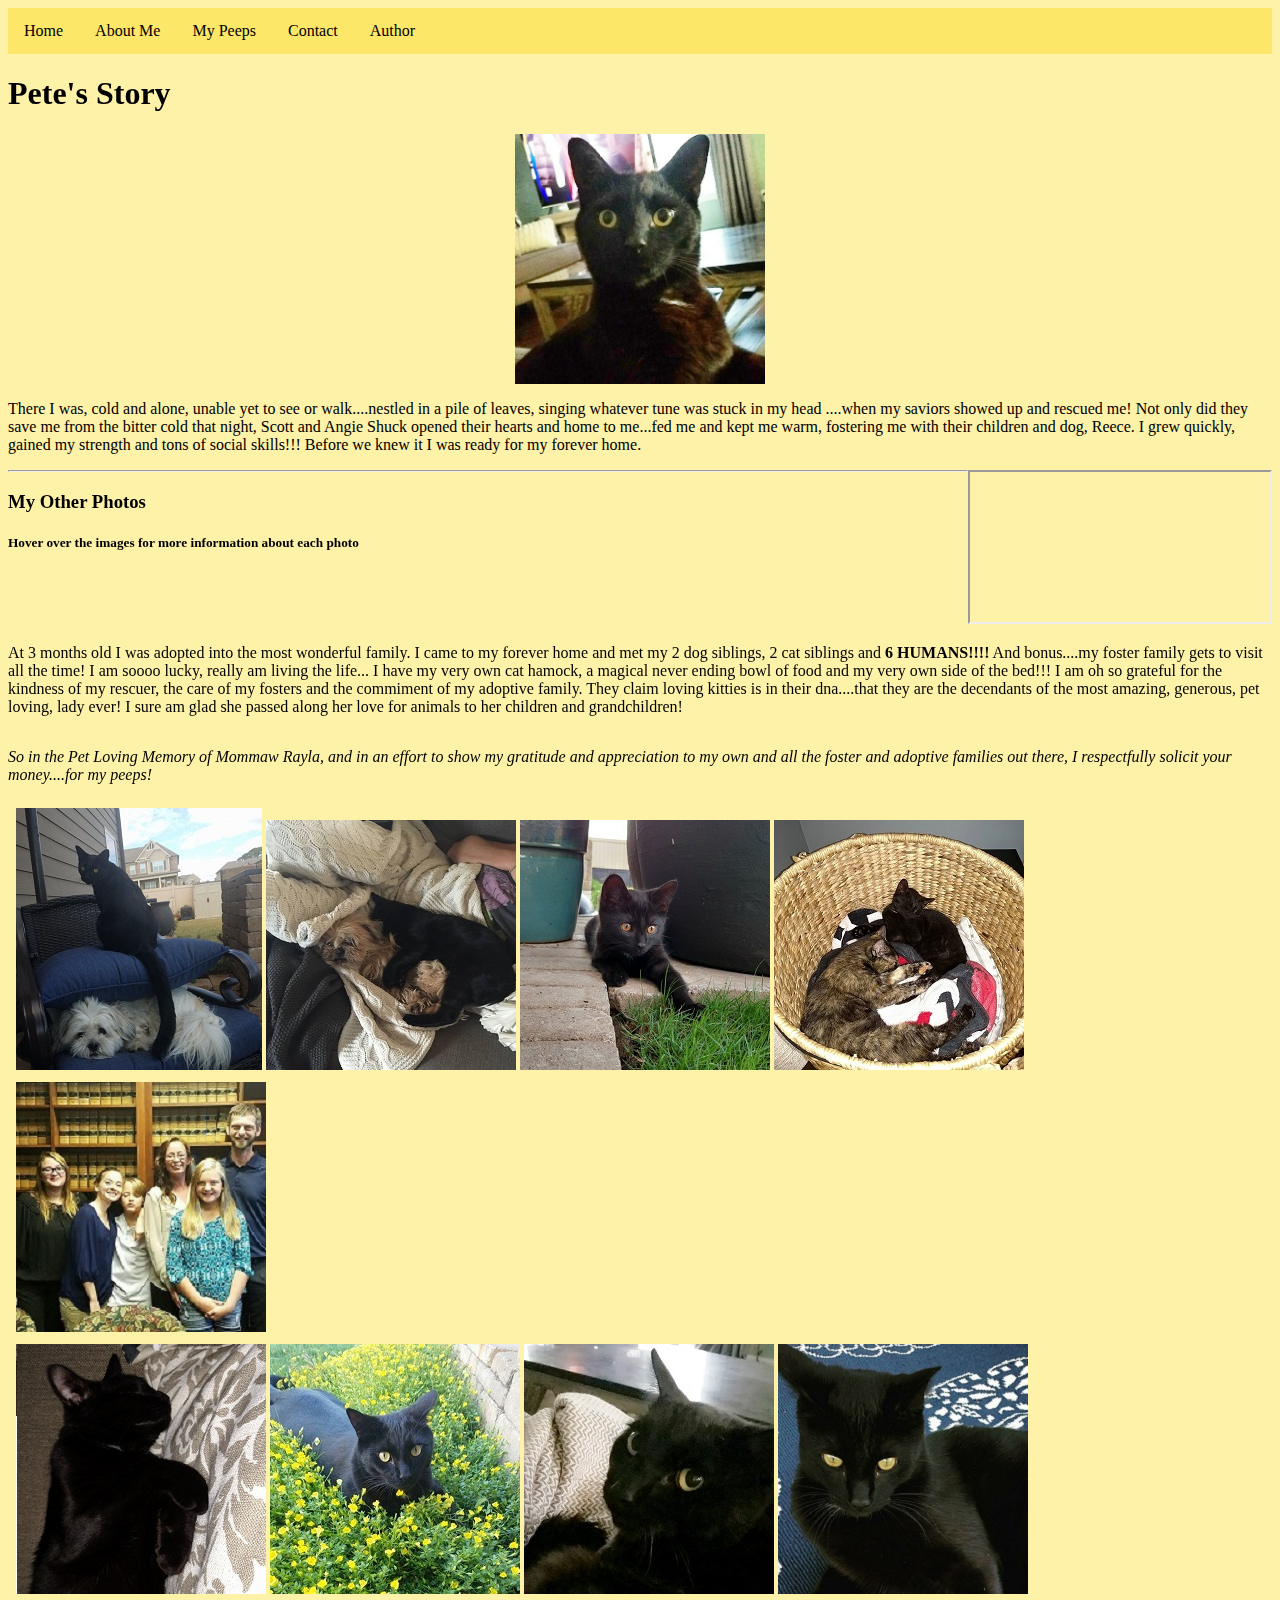
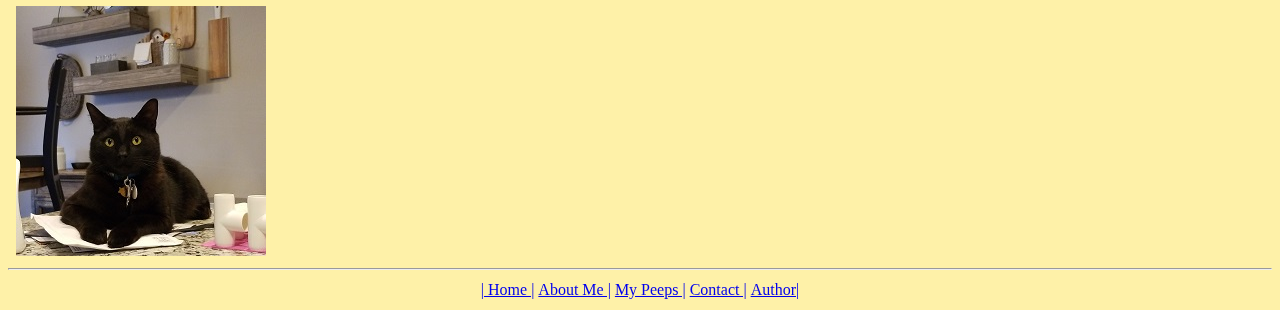
<file: about.html>
<!DOCTYPE HTML PUBLIC "-//W3C//DTD HTML 4.01//EN" "http://www.w3.org/TR/html4/strict.dtd">

<html>
  <head>
    <meta http-equiv="Content-Type" content="text/html; charset=utf-8">
	<link rel="stylesheet" href="pete_stylesheet.css">
	<style type="text/css">
	
	p{ float:left; }
	
	.right{ float:right;}
	
	div { float:middle;
	}
	.rows {	display: flex;
					flex-wrap: wrap;
					padding: 0 4px;
	}
	.column {	flex: 50% ;
						padding: 0 4px;
	}
	.column img {	margin-top: 8px;
								vertical align: middle; 
	}
	</style>
    <title> Pete's Pages!</title>
  </head>
  
  <body>
  
    <ul class="menu">
			<li class="left"><a class="active" href="index.html">Home</a></li>
			<li class="left"><a href="about.html">About Me</a></li>
			<li class="left"><a href="peeps.html">My Peeps</a></li>
			<li class="left"><a href="contact.html">Contact</a></li>
			<li class="left"><a href="author.html">Author</a></li>
			
		</ul>

		<h1>Pete's Story</h1>
		<div><img class="center" src="pete.jpg" alt="Pete" height="250" width="250"></div>
			
<p> There I was, cold and alone, unable yet to see or walk....nestled in a pile of leaves, singing whatever tune was stuck in my head
....when my saviors showed up and rescued me! Not only did they save me from the bitter cold that night, 
Scott and Angie Shuck opened their hearts and home to me...fed me and kept me warm, fostering me with their children and dog, Reece. 
I grew quickly, gained my strength and tons of social skills!!! Before we knew it I was ready for my forever home. </p>

<!-- Validation Errors due to Ifram not being allowed in HTML 4.0 --> 
<div class="right"><iframe src="https://www.youtube.com/embed/SxkiQls-GRM"></iframe></div>
<p>At 3 months old I was adopted into the most wonderful family.  I came to my forever home and met my 2 dog siblings, 2 cat siblings and <strong>6 HUMANS!!!!</strong>
And bonus....my foster family gets to visit all the time!
I am soooo lucky, really am living the life... I have my very own cat hamock, a magical never ending bowl of food and my very own side of the bed!!! 
I am oh so grateful for the kindness of my rescuer, the care of my fosters and the commiment of my adoptive family. 
They claim loving kitties is in their dna....that they are the decendants of the most amazing, generous, pet loving, lady ever!
I sure am glad she passed along her love for animals to her children and grandchildren!
</p>

<p> <i>So in the Pet Loving Memory of Mommaw Rayla, and in an effort to show my gratitude and appreciation to my own and all the foster 
			 and adoptive families out there, I respectfully solicit your money....for my peeps!</i></p>
	  	  
<hr>
	
<h3>My Other Photos</h3>
<h5>Hover over the images for more information about each photo</h5>

<div class="rows">
	<div class="column"> 
		<img src="brothers.jpg" title="My Brother Pedo" alt=""> 
		<img src="naps.jpg" title="My Brother Moey" alt="">
		<img src="firstday.jpg" title="My First Day in my Fur-Ever Home" alt="">
		<img src="baby.jpg" title="My Sister Baby" alt="">
		<img src="family.jpg" title="My Fur-Ever Family" alt="">
	</div>
	<div class="column"> 
		<img src="nap.jpg" title="I love naps!" alt=""> 
		<img src="peteflower.jpg" title="These Flowers Smell Nice!" alt="">
		<img src="sideeye.jpg" title="What can I say I am Cute!" alt="">
		<img src="eyes.jpg"title="Beautiful Eyes" alt="">
		<img src="petey.jpg"title="I love sitting on the mail" alt="">
	</div>
</div>
<hr>
		<table>
		<tr>
		<td><a href="index.html">| Home |</a></td>
		<td><a href="about.html"> About Me |</a></td>
		<td><a href="peeps.html">My Peeps |</a></td>
		<td><a href="contact.html">Contact |</a></td>
		<td><a href="author.html">Author|</a></td>
		</tr>
		</table>
	
  </body>
</html>
</file>
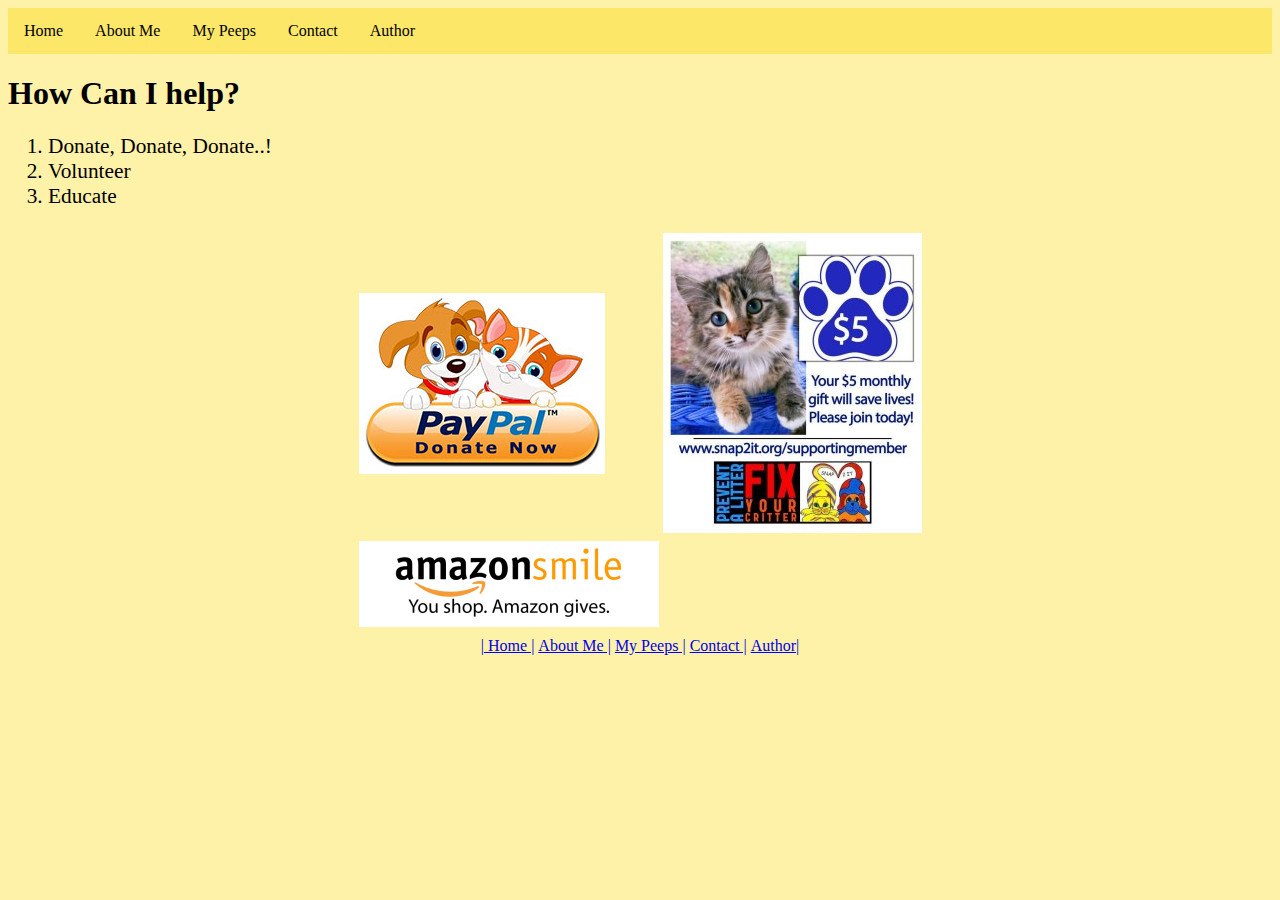
<file: contact.html>
<!DOCTYPE HTML PUBLIC "-//W3C//DTD HTML 4.01//EN" "http://www.w3.org/TR/html4/strict.dtd">
<html>
  <head>
    <meta http-equiv="Content-Type" content="text/html; charset=utf-8">
	<link rel="stylesheet" href="pete_stylesheet.css">
	<style>
	ol { font-size: 16pt;
	}
	</style>
    <title> Pete's Pages!</title>
  </head>
  <body>
  
    <ul class="menu">
			<li class="left"><a class="active" href="index.html">Home</a></li>
			<li class="left"><a href="about.html">About Me</a></li>
			<li class="left"><a href="peeps.html">My Peeps</a></li>
			<li class="left"><a href="contact.html">Contact</a></li>
			<li class="left"><a href="author.html">Author</a></li>
			
		</ul>
		
		<h1> How Can I help? </h1>
		<ol>
			<li>Donate, Donate, Donate..!</li>
			<li>Volunteer </li>
			<li> Educate</li>
		</ol>
	  <div>
		  <table>
			  <tr>
				  <td><a href="https://www.paypal.me/SNAP2IT"><img src="paypal.png" alt="Paypal" ></a></td>
				  <td><a href="http://snap2it.org/supportingmember/"><img src="snapdonate.jpg" alt="Supporting Member" ></a></td
			  </tr>
			  <tr>    <td><a href="http://smile.amazon.com/ch/27-0269094"><img src="amazon.png" alt="amazon" ></a></td
			  </tr>
		  </table>
	  </div>
		<table align='center'>
		<tr>
		<td><a href="index.html">| Home |</a></td>
		<td><a href="about.html"> About Me |</a></td>
		<td><a href="peeps.html">My Peeps |</a></td>
		<td><a href="contact.html">Contact |</a></td>
		<td><a href="author.html">Author|</a></td>
		</tr>
		</table>
  </body>
</html>
</file>
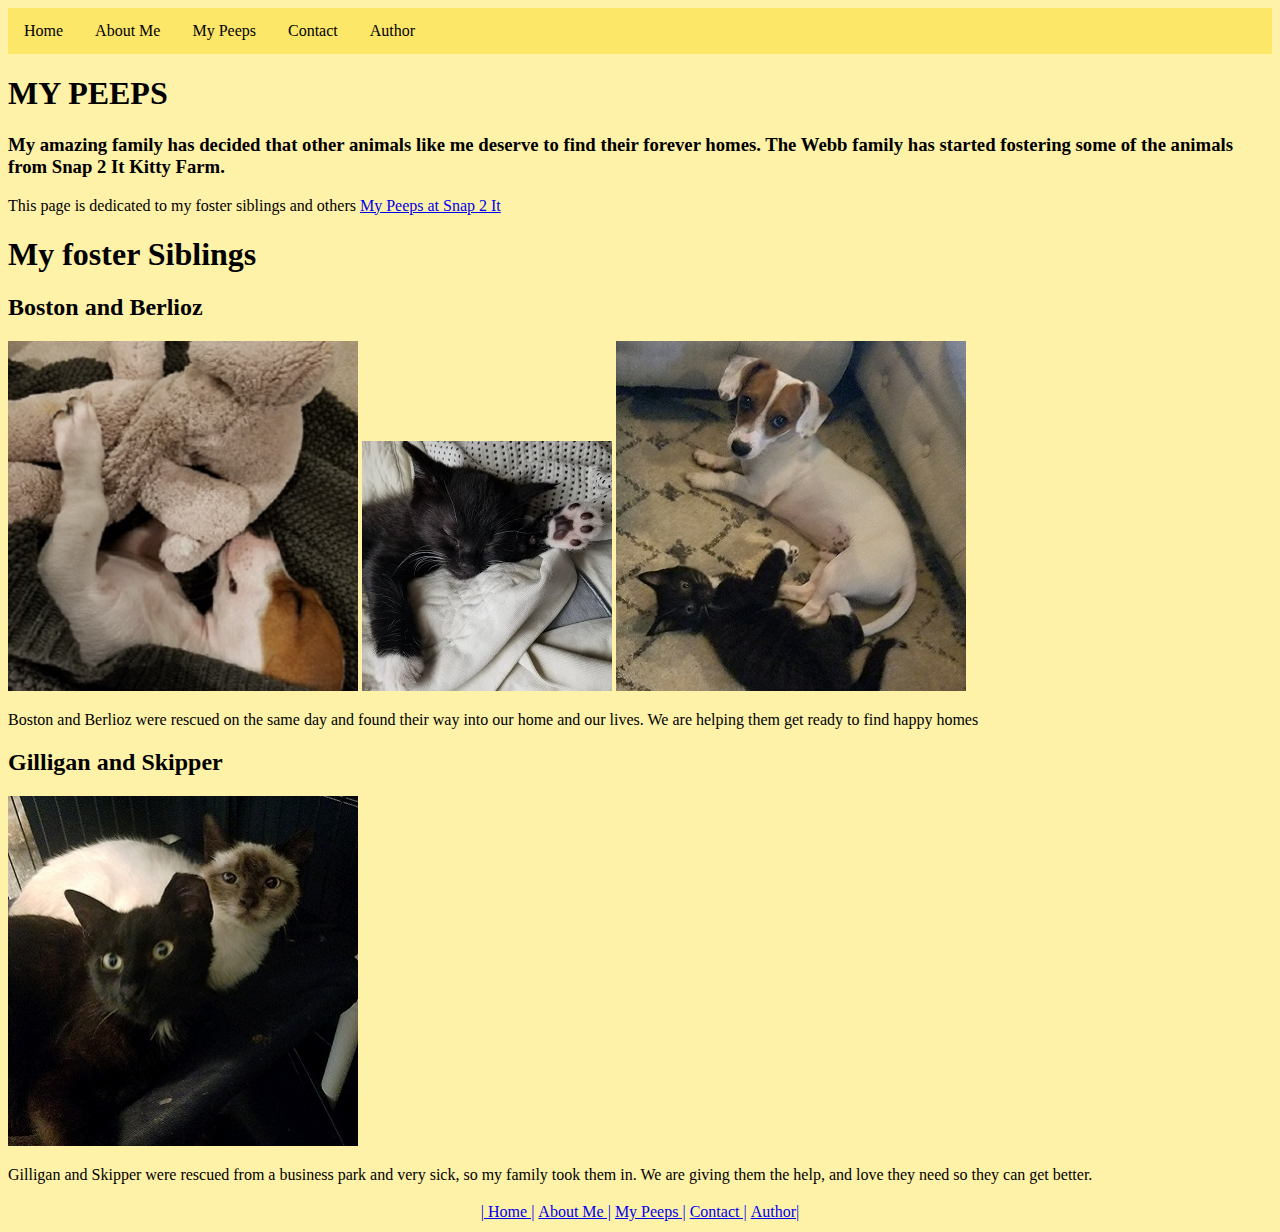
<file: peeps.html>
<!DOCTYPE HTML PUBLIC "-//W3C//DTD HTML 4.01//EN" "http://www.w3.org/TR/html4/strict.dtd">
<html>
  <head>
    <meta http-equiv="Content-Type" content="text/html; charset=utf-8">
	<link rel="stylesheet" href="pete_stylesheet.css">
	<style>
	</style>
    <title> Pete's Pages!</title>
  </head>
  <body>
  
    <ul class="menu">
			<li class="left"><a class="active" href="index.html">Home</a></li>
			<li class="left"><a href="about.html">About Me</a></li>
			<li class="left"><a href="peeps.html">My Peeps</a></li>
			<li class="left"><a href="contact.html">Contact</a></li>
			<li class="left"><a href="author.html">Author</a></li>
			
		</ul>
		
		<h1>MY PEEPS</h1>
	  	<h3> My amazing family has decided that other animals like me deserve to find their forever homes. The Webb family has started fostering some of the animals from Snap 2 It Kitty Farm. </h3>
	  <p> This page is dedicated to my foster siblings and others <a href="http://snap2it.org/category/adoption/"> My Peeps at Snap 2 It </a>
	  </p>
	  <h1> My foster Siblings<h1>
	  <h2> Boston and Berlioz</h2>
	  <div> <img src="bostonsleep.jpg" alt="Boston Sleeping" > 
	  <img src="berlioz.jpg" alt="Berlioz" >
	 <img src="fosterbros.jpeg" alt="Foster Bros" >
		  <p> Boston and Berlioz were rescued on the same day and found their way into our home and our lives. We are helping them get ready to find happy homes </p>
	  </div>
	  
	  <h2> Gilligan and Skipper </h2>
	  <div> <img src="crew.jpeg" alt="Foster Crew" > 
	  <p> Gilligan and Skipper were rescued from a business park and very sick, so my family took them in. We are giving them the help, and love they need so they can get better. </p></div>
		<table align='center'>
		<tr>
		<td><a href="index.html">| Home |</a></td>
		<td><a href="about.html"> About Me |</a></td>
		<td><a href="peeps.html">My Peeps |</a></td>
		<td><a href="contact.html">Contact |</a></td>
		<td><a href="author.html">Author|</a></td>
		</tr>
		</table>
  </body>
</html>
</file>
<file: pete_stylesheet.css>
/*Style Sheet for Pete's Pages
* Ariana Copeland 810641342
* CSCI 1100
*/

body { background-color:#FEF1A8 ;
		}
	
	.menu{ list-style-type: none;
    margin: 0;
    padding: 0;
    overflow: hidden;
    background-color: #FDE768;}
	

	li a {
		display: block;
		color: black;
		text-align: center;
		padding: 14px 16px;
		text-decoration: none;
	}

	li a:hover {
		background-color: #FCD603;
	}
	.center {
    display: block;
    margin-left: auto;
    margin-right: auto;
    
}
.right {
		float:right;
	}
.left {
		float: left;
	}	
table {
    width: auto;
    margin-left: auto;
    margin-right: auto;
}
</file>
